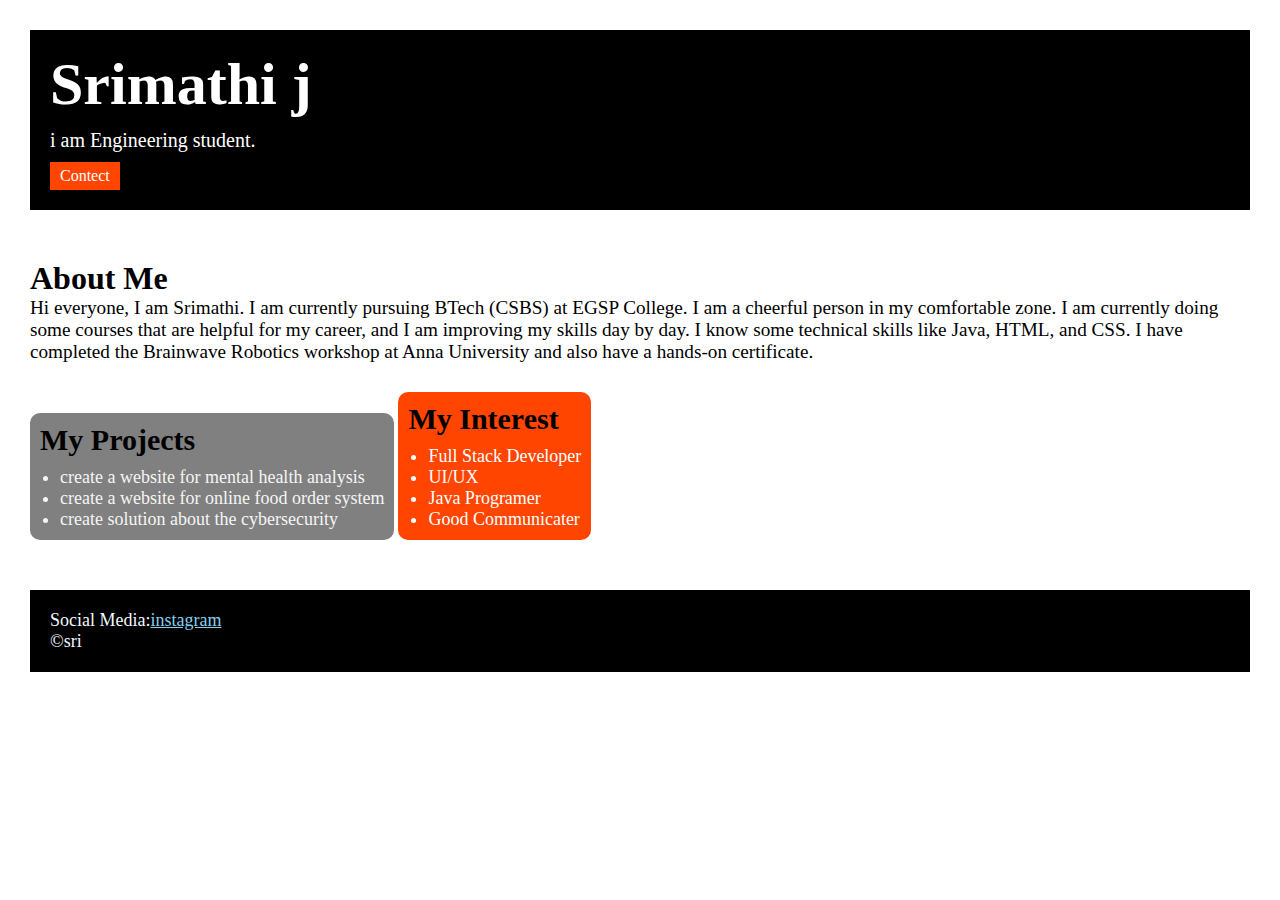
<file: index.html>
<!DOCTYPE html>
<html lang="en">

<head>
    <meta charset="UTF-8">
    <meta name="viewport" content="width=, initial-scale=1.0">
    <title>portfolio</title>
    <link rel="stylesheet" href="style.css">
    <link rel="preconnect" href="https://fonts.googleapis.com">
    <link rel="preconnect" href="https://fonts.gstatic.com" crossorigin>
    <link href="https://fonts.googleapis.com/css2?family=Young+Serif&display=swap" rel="stylesheet">
</head>

<body>
    <div class="container">
        <div class="section-one">
            <h1 class="section-one__name">Srimathi j</h1>
            <p class="section-one__role">i am Engineering student.</p>
            <a class="section-one__contect" href="contect.html">Contect</a>
        </div>
        <div class="section-two">
            <h1 class="section-two__about">About Me</h1>
            <P class="section-two__description">Hi everyone, I am Srimathi. I am currently pursuing BTech (CSBS) at EGSP
                College. I am a cheerful person in my comfortable zone. I am currently doing some courses that are
                helpful for my career, and I am improving my skills day by day. I know some technical skills like Java,
                HTML, and CSS. I have completed the Brainwave Robotics workshop at Anna University and also have a
                hands-on certificate.</P>
        </div>
        <div class="section-three">
            <h1 class="section-three__des">My Projects</h1>
            <ul class="section-three__projects">
                <li>create a website for mental health analysis</li>
                <li>create a website for online food order system</li>
                <li>create solution about the cybersecurity</li>
            </ul>
        </div>
        <div class="section-four">
            <h1 class="section-four__interest">My Interest</h1>
            <ul class="section-four__list">
                <li>Full Stack Developer</li>
                <li>UI/UX</li>
                <li>Java Programer</li>
                <li>Good Communicater</li>
            </ul>

        </div>
        <div class="section-five">
            <p class="section-five__footer">Social Media:<a href="https://www.instagram.com/mathi_jan_/">instagram</a>
            </p>
            <p class="section-five__name">&copy;sri</p>

        </div>
    </div>
</body>

</html>
</file>
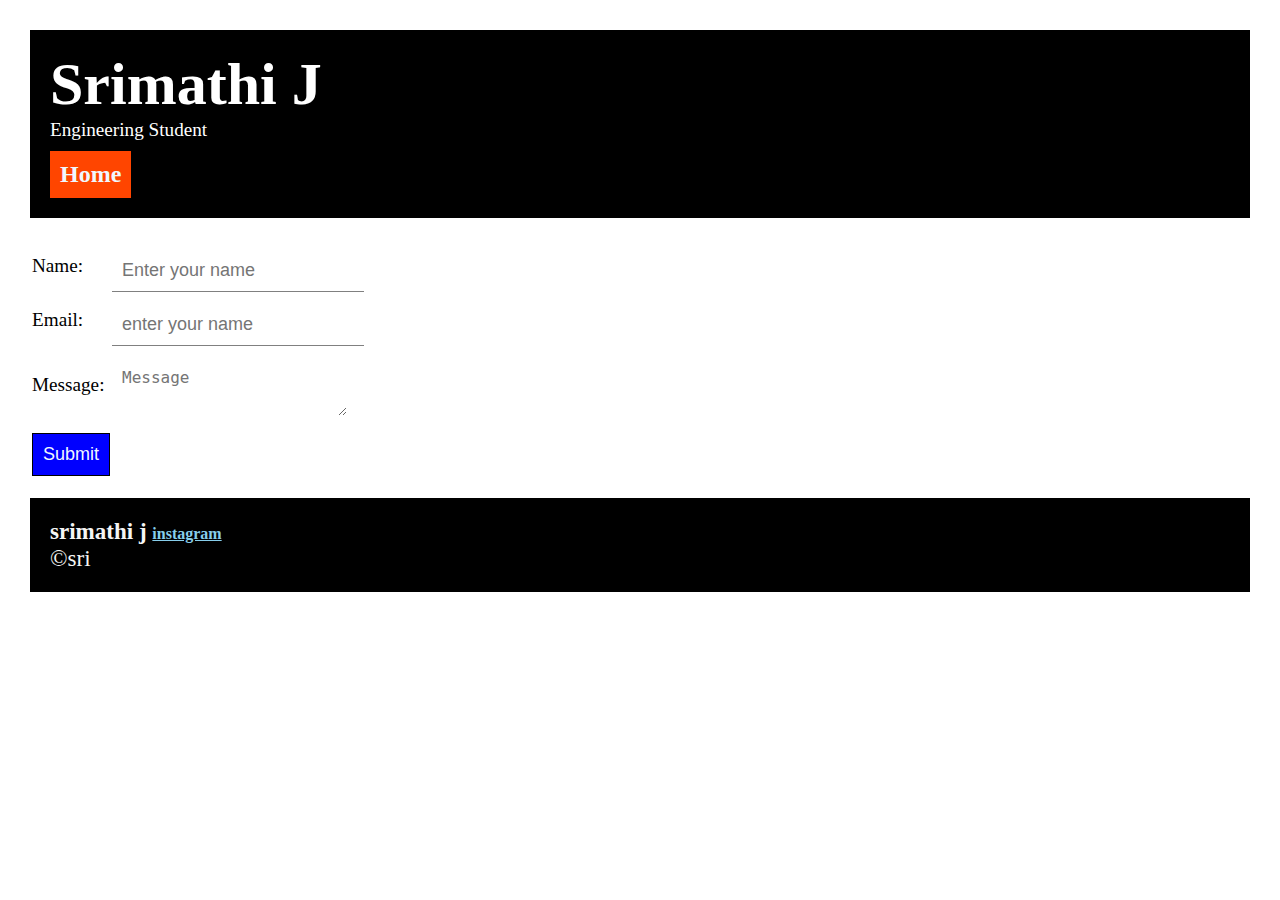
<file: contect.html>
<!DOCTYPE html>
<html lang="en">

<head>
    <meta charset="UTF-8">
    <meta name="viewport" content="width=device-width, initial-scale=1.0">
    <title>portfolio</title>
    <link rel="stylesheet" href="style.css">
</head>

<body>
    <div class="container">


        <div class="portfolio">
            <h1 class="portfolio__name">Srimathi J</h1>
            <p class="portfolio__role">Engineering Student</p>
            <h2 class="portfolio__home"><a href="jan.html">Home</a></h2>

        </div>
        <div class="form">
            <form>
                <table>
                    <tr>
                        <td>Name:</td>
                        <td><input type="text" placeholder="Enter your name" class="form__input"></td>
                    </tr>
                    <tr>
                        <td>Email:</td>
                        <td><input type="text" placeholder="enter your name" class="form__input"></td>
                    </tr>
                    <tr>
                        <td>Message:</td>
                        <td>
                            <textarea placeholder="Message" class="form__textarea"></textarea>
                        </td>
                    <tr>
                        <td><button class="form__button">Submit</button></td>

                    </tr>

                    </tr>
                </table>
            </form>
            <div class="footer">
                <h4>srimathi j <a href="https://www.instagram.com/mathi_jan_/" class="footer__link">instagram</a></h4>
                <p>&copy;sri</p>


            </div>
        </div>
    </div>

</body>

</html>
</file>
<file: style.css>
* {
    padding: 0;
    margin: 0;
}

.body {
    font-family: "Young Serif", serif;


}

.container {
    padding: 50px;
}

.section-one {
    background-color: black;
    color: white;
    padding: 20px;
}

.section-one__name {
    font-size: 60px;
}

.section-one__role {
    font-size: 20px;
    margin-top: 10px;
}

.section-one__contect {
    text-decoration: none;
    background-color: orangered;
    color: white;
    padding-left: 10px;
    padding-right: 10px;
    padding-top: 5px;
    padding-bottom: 5px;
    display: inline-block;
    margin-top: 10px;
}

.section-two,
.section-three,
.section-four,
.section-five {
    margin-top: 50px;
}

.section-two__description {
    font-size: larger;
}

.section-three {
    background-color: gray;
    color: whitesmoke;
    padding: 10px;
    display: inline-block;
    border-radius: 10px;


}

.section-three__des {
    font-size: 30px;
    color: black;
}

.section-three__projects {
    font-size: large;
    margin-top: 10px;
    margin-left: 20px;
}

.section-four {
    margin-top: 20px;
    background-color: orangered;
    border-radius: 10px;
    display: inline-block;
    padding: 10px;


}

.section-four__interest {
    font-size: 30px;
    color: black;
}

.section-four__list {
    font-size: large;
    margin-top: 10px;
    margin-left: 20px;
    color: white;
}

.section-five {
    background-color: black;
    padding: 20px;
}

.section-five__footer {
    color: aliceblue;
    font-size: large;
}

.section-five__footer a {

    color: skyblue;

}

.section-five__name {
    color: aliceblue;
    font-size: large;
}

/* contect page */

* {
    padding: 0;
    margin: 0;
}

.container {
    padding: 30px;
}

.portfolio {
    background-color: black;
    color: white;
    padding: 20px;
}

.portfolio__name {
    font-size: 60px;
}

.portfolio__role {
    font-size: larger;
}

.portfolio__home a {
    text-decoration: none;
    background-color: orangered;
    padding: 10px;
    color: aliceblue;
    margin-top: 10px;
    display: inline-block;
}

.form,.footer{
    margin-top: 20px;
    font-size: larger;
}
.form__input,.form__input,.form__textarea,.form__button{
    margin-top: 10px;
    font-size: large;

}
.form__input{
    border: none;
    border-bottom: solid 1px gray;
    padding: 10px;
   
}
.form__textarea{
    border: none;
    padding: 10px;
}
.form__button{
    background-color: blue;
    padding: 10px;
    border: solid 1px black;
    color: aliceblue;
}
.form__button:hover{
    background-color: black;
}
.footer{
    background-color: black;
    padding: 20px;
    color:whitesmoke;
}
.footer__link{
    color: skyblue;
    font-size: medium;
}
</file>
